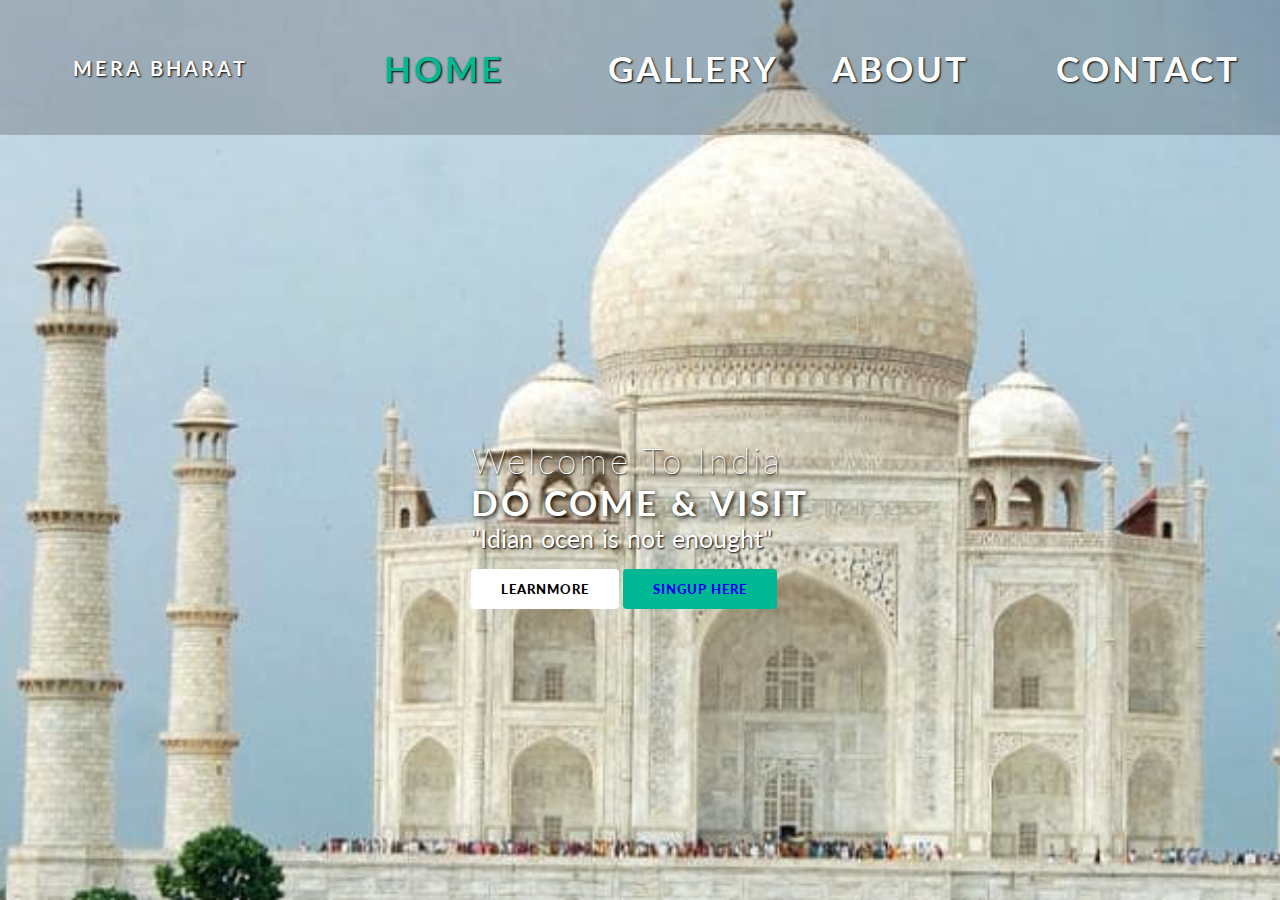
<file: 1page.html>
<!DOCTYPE html>
<html>
  <head>
    <title>index.html</title>
    <link rel="stylesheet" href="css/style.css" />
    <link
      rel="stylesheet"
      href="https://cdnjs.cloudflare.com/ajax/libs/animate.css/4.1.1/animate.min.css"
    />
  </head>
  <body>
    <header>
      <nav>
        <div class="logo">
          <!-- <h1 class="animated infinite heartBeat">Mera Bharat</h1> -->
          <h1
            class="
              animate__animated animate__infinite
              infinite
              animate__heartBeat
            "
          >
            Mera Bharat
          </h1>
        </div>
        <div class="menu">
          <a href="https://www.gmail.com">home</a>
          <a href="https://www.google.com">gallery</a>
          <a href="https://www.youtube.com/">about</a>
          <a href="https://www.postman.com">contact</a>
        </div>
      </nav>
      <main>
        <section>
          <h3>Welcome To India</h3>
          <h1>DO COME & VISIT <span class="change_content"></span></h1>
          <p>"Idian ocen is not enought"</p>
          <a href="https://www.flipkart.com" class="btnone">learnmore</a>
          <a href="https://www.Ubuntu software" class="btntwo">singup here</a>
        </section>
      </main>
    </header>
  </body>
</html>
</file>
<file: css/style.css>
@import url("https://fonts.googleapis.com/css2?family=Lato:ital,wght@1,300&display=swap");
* {
  margin: 0;
  padding: 0;
  box-sizing: border-box;
  font-family: "Lato", sans-serif;
}
header {
  width: 100%;
  height: 100vh;
  background-image: url("../asset/images/taj.jpeg");
  background-repeat: no-repeat;
  background-size: cover;
}
nav {
  width: 100%;
  height: 15vh;
  background-color: rgba(0, 0, 0, 0.2);
  color: white;
  display: flex;
  font-size: 35px;
  font-weight: 200;
  letter-spacing: 3px;
  text-shadow: 1px 1px 2px black;
  justify-content: space-between;
  align-items: center;
  text-transform: uppercase;
}
nav .logo {
  width: 25%;
  text-align: center;
}

nav .logo > h1 {
  font-size: 20px;
}
nav .menu {
  width: 70%;
  display: flex;
  justify-content: space-around;
}
nav .menu a {
  width: 25%;
  text-decoration: none;
  color: white;
  font-weight: bold;
}
main {
  width: 100%;
  height: 85vh;
  display: flex;
  justify-content: center;
  align-items: center;
  color: white;
}

section h3 {
  font-size: 35px;
  font-weight: 200;
  letter-spacing: 3px;
  text-shadow: 1px 1px 2px black;
}
section h1 {
  font-size: 35px;
  font-weight: 700;
  letter-spacing: 3px;
  text-shadow: 2px 1px 5px black;
  text-transform: uppercase;
}
section p {
  font-size: 25px;
  word-spacing: 2px;
  margin-bottom: 25px;
  text-shadow: 1px 1px 2px black;
}
section a {
  padding: 12px 30px;
  border-radius: 4px;
  outline: none;
  text-transform: uppercase;
  font-size: 13px;
  font-weight: 900;
  text-decoration: none;
  letter-spacing: 1px;
  transition: all 0.5s ease;
}
section .btnone {
  background: white;
  color: #000;
}
.btnone:hover {
  background-color: rebeccapurple;
  color: rgb(252, 0, 0);
}
section .btntwo {
  background: #00b894;
}
.btntwo:hover {
  background-color: rgb(0, 38, 255);
  color: aqua;
}
nav .menu a:first-child {
  color: #00b894;
}
.change_content:after {
  content: "";
  animation: changetext 7s infinite linear;
  color: #00b894;
}
@keyframes changetext {
  0% {
    content: "Darjeeling";
  }
  20% {
    content: "agra";
  }
  35% {
    content: "mumbai";
  }
  60% {
    content: "dehli";
  }
  80% {
    content: "kerala";
  }
  100% {
    content: "Jaipur";
  }
}
</file>
